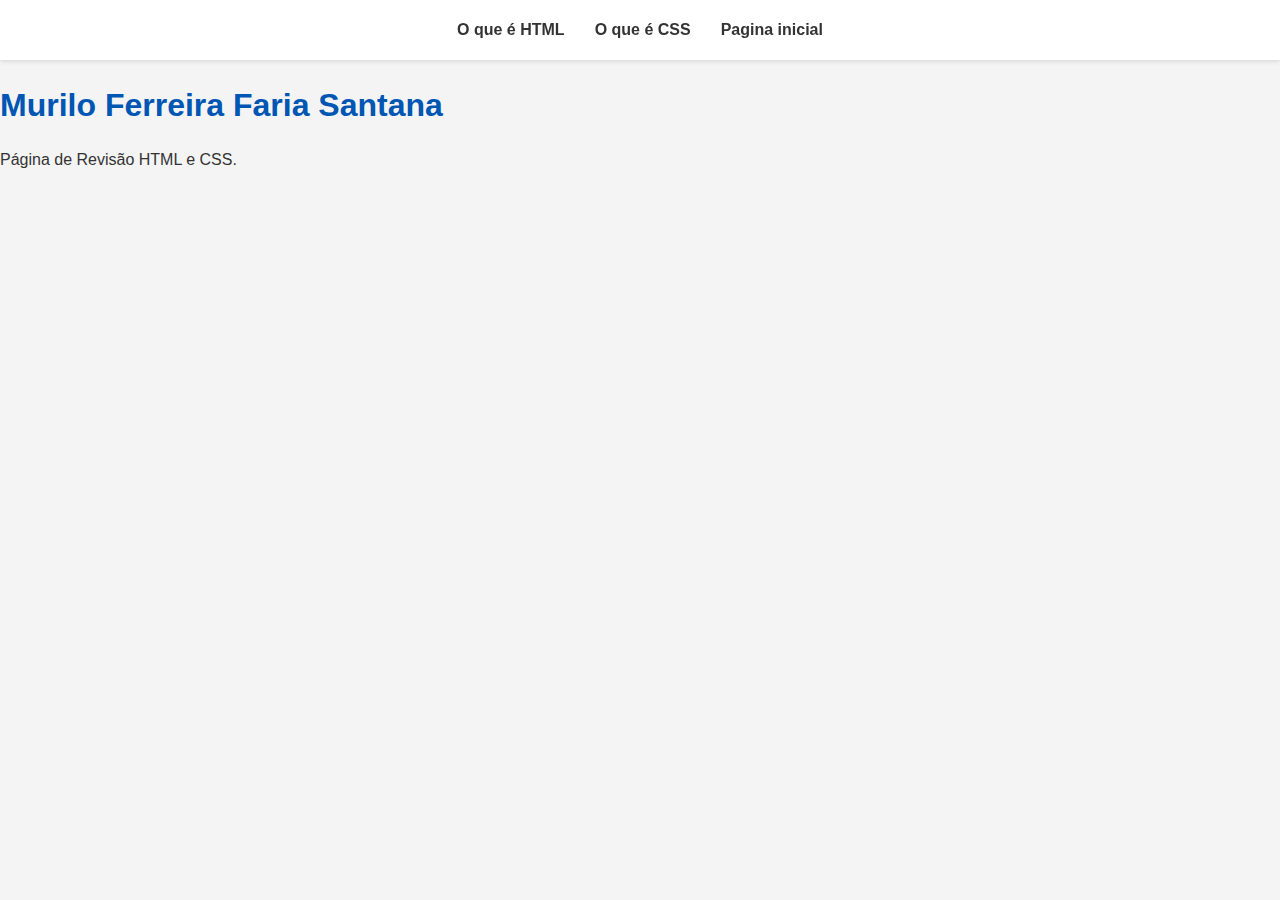
<file: index.html>
<!DOCTYPE html>
<html lang="en">
<head>
    <meta charset="UTF-8">
    <meta name="viewport" content="width=device-width, initial-scale=1.0">
    <title>Projeto HTML e CSS</title>
    <link rel="stylesheet" href="./styles/style.css">
</head>
<body>
    <nav>
        <a href="html.html">O que é HTML</a>
        <a href="css.html">O que é CSS</a>
        <a href="index.html">Pagina inicial</a>
    </nav>
    <h1>Murilo Ferreira Faria Santana</h1>
    <p>Página de
         Revisão HTML e CSS.</p>

    
</body>
</html>
</file>
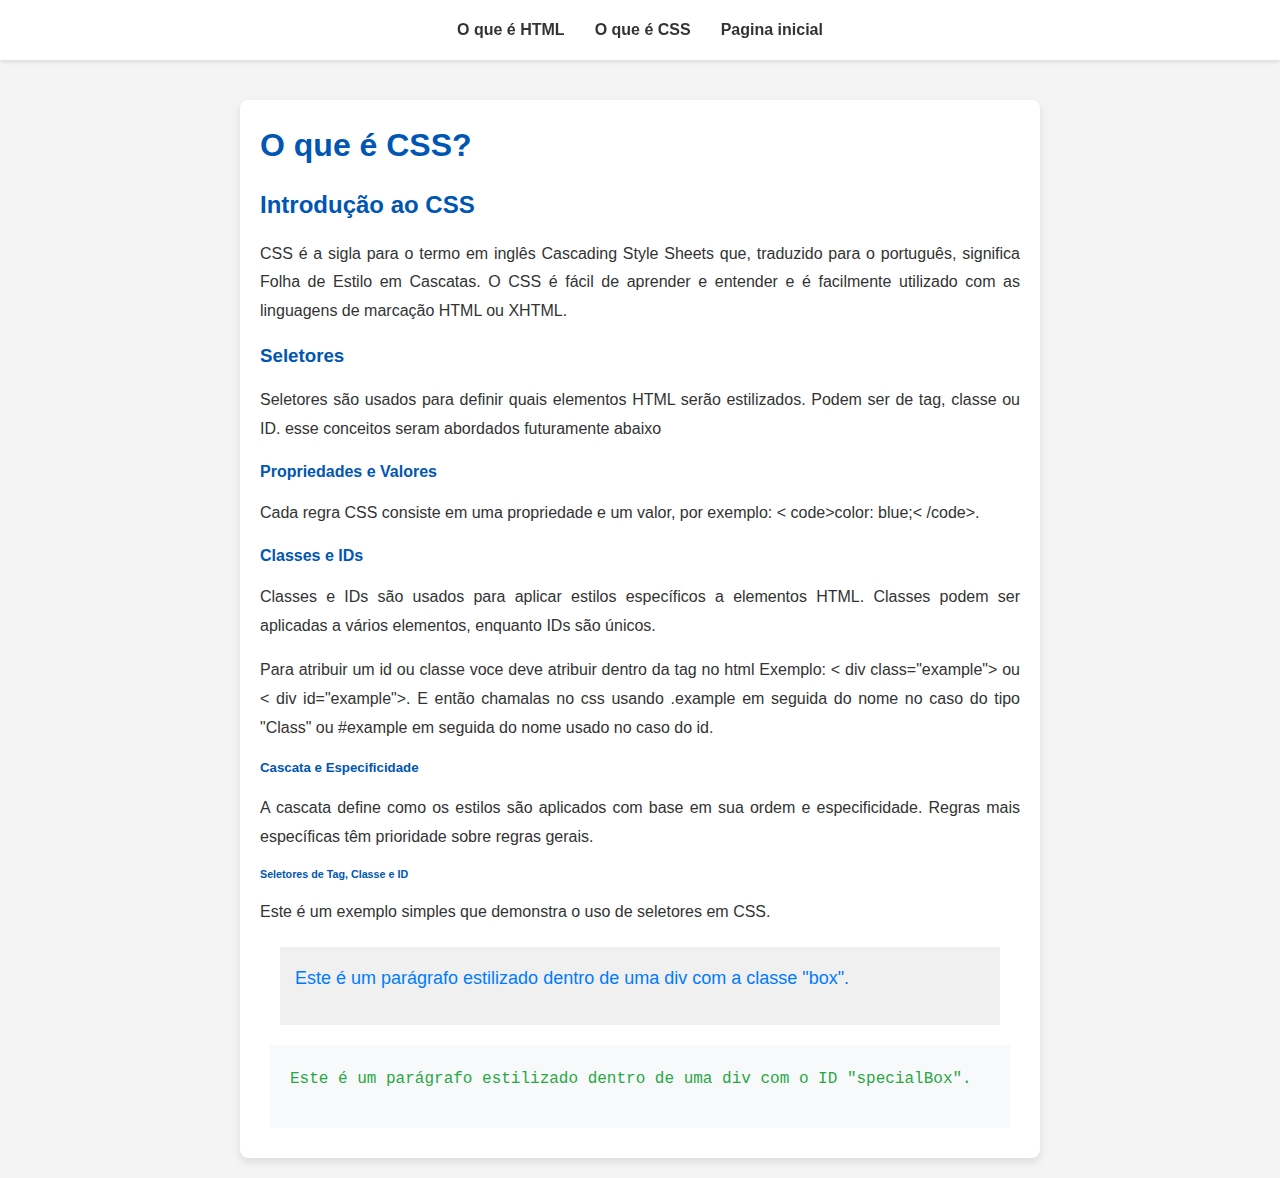
<file: css.html>
<!DOCTYPE html>
<html lang="en">
<head>
    <meta charset="UTF-8">
    <meta name="viewport" content="width=device-width, initial-scale=1.0">
    <title>Projeto HTML e CSS</title>
    <link rel="stylesheet" href="./styles/style.css">
</head>
<body>
    <nav>
        <a href="html.html">O que é HTML</a>
        <a href="css.html">O que é CSS</a>
        <a href="index.html">Pagina inicial</a>
    </nav>
    <main>
        <h1>O que é CSS?</h1>
        <section>
            <h2>Introdução ao CSS</h2>
            <p>CSS é a sigla para o termo em inglês Cascading Style Sheets que, traduzido para o português, significa Folha de Estilo em Cascatas. O CSS é fácil de aprender e entender e é facilmente utilizado com as linguagens de marcação HTML ou XHTML. </p>
            <h3>Seletores</h3>
            <p>Seletores são usados para definir quais elementos HTML serão estilizados. Podem ser de tag, classe ou ID. esse conceitos seram abordados futuramente abaixo</p>
            <h4>Propriedades e Valores</h4>
            <p>Cada regra CSS consiste em uma propriedade e um valor, por exemplo: < code>color: blue;< /code>.</p>
            <h4>Classes e IDs</h4>
            <p>Classes e IDs são usados para aplicar estilos específicos a elementos HTML. Classes podem ser aplicadas a vários elementos, enquanto IDs são únicos.</p>
            <p>Para atribuir um id ou classe voce deve atribuir dentro da tag no html Exemplo: < div class="example"> ou < div id="example">. E então chamalas no css usando .example em seguida do nome no caso do tipo "Class" ou #example em seguida do nome usado no caso do id.</p>
            <h5>Cascata e Especificidade</h5>
            <p>A cascata define como os estilos são aplicados com base em sua ordem e especificidade. Regras mais específicas têm prioridade sobre regras gerais.</p>
        </section>
        <section id="section1">
            <h6>Seletores de Tag, Classe e ID</h6>
            <p>Este é um exemplo simples que demonstra o uso de seletores em CSS.</p>
            <div class="box">
                <p>Este é um parágrafo estilizado dentro de uma div com a classe "box".</p>
            </div>
            <div id="specialBox">
                <p>Este é um parágrafo estilizado dentro de uma div com o ID "specialBox".</p>
            </div>
        </section>
    </main>
</body>
</html>
</file>
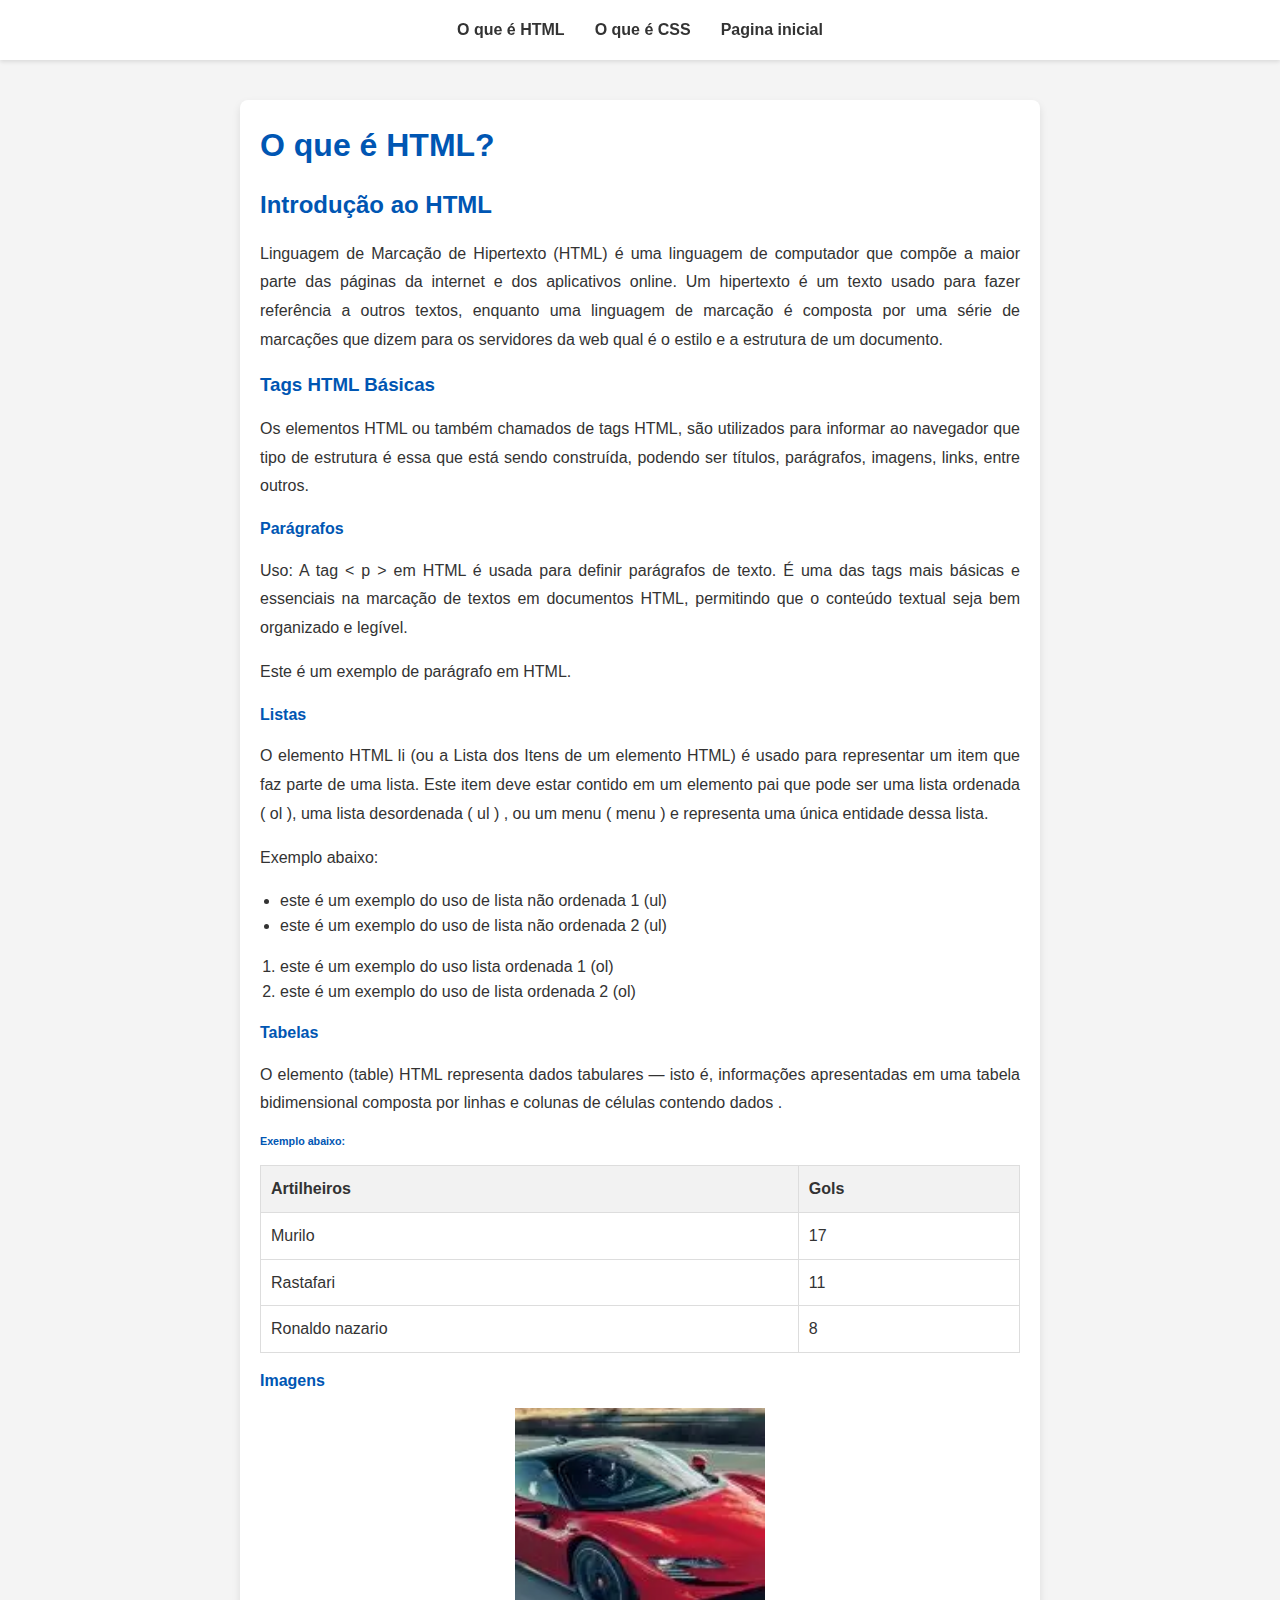
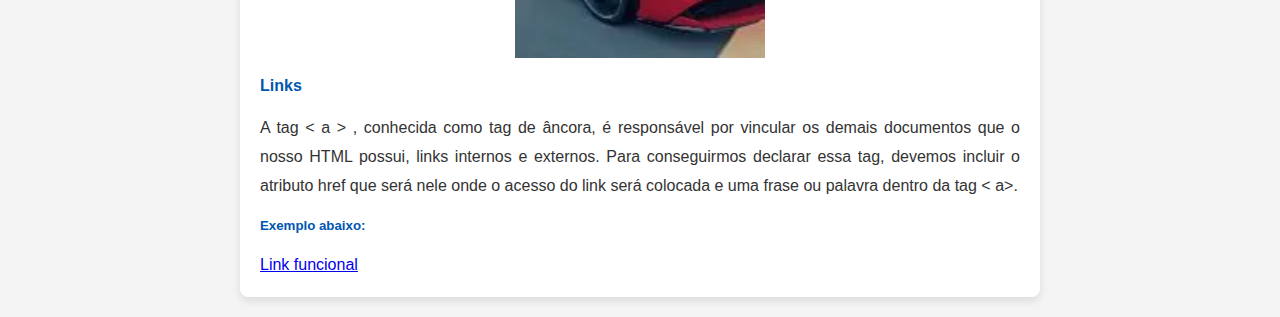
<file: html.html>
<!DOCTYPE html>
<html lang="en">
<head>
    <meta charset="UTF-8">
    <meta name="viewport" content="width=device-width, initial-scale=1.0">
    <title>Projeto HTML e CSS</title>
    <link rel="stylesheet" href="./styles/style.css">
</head>
<body>
    <nav>
        <a href="html.html">O que é HTML</a>
        <a href="css.html">O que é CSS</a>
        <a href="index.html">Pagina inicial</a>
    </nav>
    <main>
        <h1>O que é HTML?</h1>
        <section>
            <h2>Introdução ao HTML</h2>
            <p>Linguagem de Marcação de Hipertexto (HTML) é uma linguagem de computador que compõe a maior parte das páginas da internet e dos aplicativos online. Um hipertexto é um texto usado para fazer referência a outros textos, enquanto uma linguagem de marcação é composta por uma série de marcações que dizem para os servidores da web qual é o estilo e a estrutura de um documento.</p>
            <h3>Tags HTML Básicas</h3>
            <p>Os elementos HTML ou também chamados de tags HTML, são utilizados para informar ao navegador que tipo de estrutura é essa que está sendo construída, podendo ser títulos, parágrafos, imagens, links, entre outros.</p>
            <h4>Parágrafos</h4>
            <p>Uso: A tag < p > em HTML é usada para definir parágrafos de texto. É uma das tags mais básicas e essenciais na marcação de textos em documentos HTML, permitindo que o conteúdo textual seja bem organizado e legível.</p>
            <p>Este é um exemplo de parágrafo em HTML.</p>
            <h4>Listas</h4>
            <p>O elemento HTML li (ou a Lista dos Itens de um elemento HTML) é usado para representar um item que faz parte de uma lista. Este item deve estar contido em um elemento pai que pode ser uma lista ordenada ( ol ), uma lista desordenada ( ul ) , ou um menu ( menu ) e representa uma única entidade dessa lista.</p>
            <p>Exemplo abaixo:</p>
            <ul>
                <li>este é um exemplo do uso de lista não ordenada 1 (ul)</li>
                <li>este é um exemplo do uso de lista não ordenada 2 (ul)</li>
            </ul>
            <ol>
                <li>este é um exemplo do uso lista ordenada 1 (ol)</li>
                <li>este é um exemplo do uso de lista ordenada 2 (ol)</li>
            </ol>
            <h4>Tabelas</h4>
            <p>O elemento (table) HTML representa dados tabulares — isto é, informações apresentadas em uma tabela bidimensional composta por linhas e colunas de células contendo dados .</p>
            <h6>Exemplo abaixo:</h6>
            <table>
                <tr>
                    <th>Artilheiros</th>
                    <th>Gols</th>
                </tr>
                <tr>
                    <td>Murilo</td>
                    <td>17</td>
                </tr>
                <tr>
                    <td>Rastafari</td>
                    <td>11</td>
                </tr>
                <tr>
                    <td>Ronaldo nazario</td>
                    <td>8</td>
                </tr>
            </table>
            <h4>Imagens</h4>
            <img src="img/ferrari.webp" alt="Exemplo de imagem">
            <h4>Links</h4>
            <p>A tag < a > , conhecida como tag de âncora, é responsável por vincular os demais documentos que o nosso HTML possui, links internos e externos. Para conseguirmos declarar essa tag, devemos incluir o atributo href que será nele onde o acesso do link será colocada e uma frase ou palavra dentro da tag < a>.</p>
            <h5>Exemplo abaixo:</h5>
            <a href="https://www.youtube.com/watch?v=X-4Q2PlIqNk">Link funcional</a>
        </section>
    </main>
</body>
</html>
</file>
<file: styles/style.css>
* {
    padding: 0;
    margin: 0;
    box-sizing: border-box;
}

body {
    font-family: Arial, sans-serif;
    line-height: 1.6;
    background-color: #f4f4f4;
    color: #333;
    padding-top: 80px; 
}

nav {
    position: fixed;
    top: 0;
    width: 100%;
    background-color: #fff;
    display: flex;
    justify-content: center;
    align-items: center; 
    height: 60px; 
    box-shadow: 0 2px 4px rgba(0, 0, 0, 0.1);
    z-index: 1000;
}

nav a {
    margin: 0 15px;
    text-decoration: none;
    color: #333;
    font-weight: bold;
    transition: color 0.3s; 
}

nav a:hover {
    color: #0056b3; 
}

main {
    max-width: 800px;
    margin: 20px auto;
    padding: 20px;
    background-color: #fff;
    box-shadow: 0 4px 8px rgba(0, 0, 0, 0.1); 
    border-radius: 8px;
}

h1, h2, h3, h4, h5, h6 {
    margin-bottom: 15px; 
    color: #0056b3;
}

p {
    margin-bottom: 15px;
    text-align: justify;
    line-height: 1.8; 
}

ul, ol {
    margin-bottom: 15px;
    padding-left: 20px;
}

table {
    width: 100%;
    border-collapse: collapse;
    margin-bottom: 15px;
}

table, th, td {
    border: 1px solid #ddd;
    padding: 10px; 
}

th {
    background-color: #f2f2f2;
    text-align: left;
    padding: 10px; 
}

img {
    max-width: 100%;
    height: 250px;
    margin: 0 auto 15px;
    display: block; 
}
.example {
    background-color: #f9f9f9;
    padding: 15px;
    border: 1px solid #ddd;
    border-radius: 4px;
    margin-bottom: 15px;
}


.text {
    color: #555;
    font-style: italic;
}
.box {
    color: #007bff; 
    font-size: 18px; 
    margin: 20px;
    padding: 15px; 
    background-color: #f0f0f0; 
    font-family: Arial, sans-serif;
}
#specialBox {
    color: #28a745; 
    font-size: 16px; 
    margin: 10px; 
    padding: 20px; 
    background-color: #f8f9fa;
    font-family: 'Courier New', Courier, monospace; 
}
</file>
